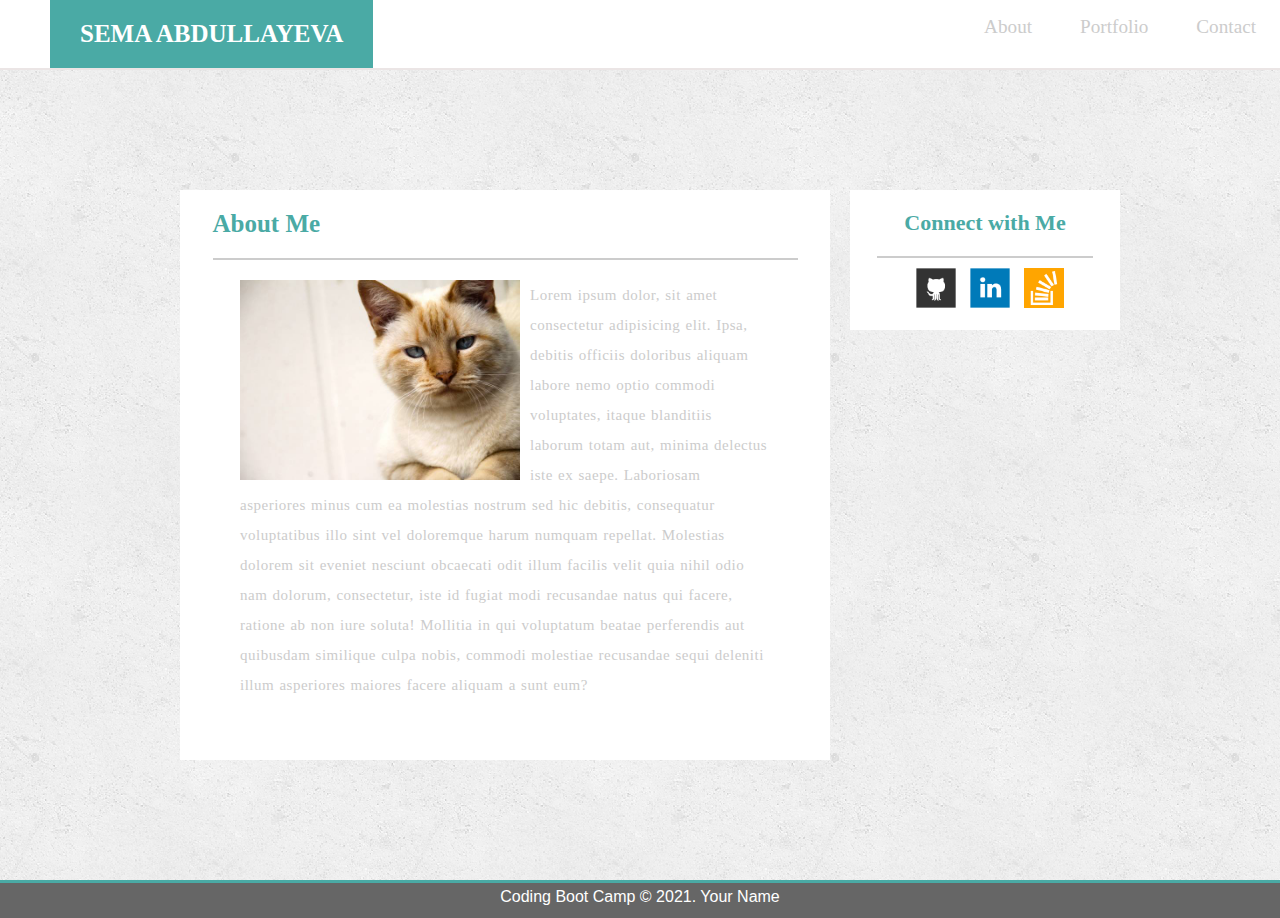
<file: index.html>
<!DOCTYPE html>
<html lang="en">

<head>
    <meta charset="UTF-8">
    <meta http-equiv="X-UA-Compatible" content="IE=edge">
    <meta name="viewport" content="width=device-width, initial-scale=1.0">
    <title>ABOUT</title>
    <link rel="stylesheet" href="https://use.fontawesome.com/releases/v5.14.0/css/all.css" integrity="sha384-HzLeBuhoNPvSl5KYnjx0BT+WB0QEEqLprO+NBkkk5gbc67FTaL7XIGa2w1L0Xbgc" crossorigin="anonymous">
    <link rel="stylesheet" href="style.css">
</head>

<body>
    <header class="clearfix">
        <nav>
            <div id="nav1"> SEMA ABDULLAYEVA</div>

            <ul id="nav2 " >
               
                <li ><a href="index.html">About</a></li>
                <li ><a href="portfolio.html">Portfolio</a></li>
                <li ><a href="contact.html">Contact</a></li>
            </ul>
        </nav>
    </header>
    <div class="main1">
        <section class="index-main">
            <h2 class="header">About Me</h2>
            <div>
                <p class="text"><img src="img/cat.jpg" alt="">
                    Lorem ipsum dolor, sit amet consectetur adipisicing elit. Ipsa, debitis officiis doloribus aliquam
                    labore nemo optio commodi voluptates, itaque blanditiis laborum totam aut, minima delectus iste ex
                    saepe. Laboriosam asperiores minus cum ea molestias nostrum sed hic debitis, consequatur
                    voluptatibus illo sint vel doloremque harum numquam repellat. Molestias dolorem sit eveniet nesciunt
                    obcaecati odit illum facilis velit quia nihil odio nam dolorum, consectetur, iste id fugiat modi
                    recusandae natus qui facere, ratione ab non iure soluta! Mollitia in qui voluptatum beatae
                    perferendis aut quibusdam similique culpa nobis, commodi molestiae recusandae sequi deleniti illum
                    asperiores maiores facere aliquam a sunt eum?
                </p>
            </div>
        </section>
        <section class="connect">
            <h2 class="header">Connect with Me</h2>
            <div>
                <a href="https://github.com/"><img src="img/github-128.png" alt=""></a>
                <a href="https://www.linkedin.com/login/tr"><img src="img/linkedin-128.png" alt=""></a>
                <a href="https://stackoverflow.com/"><img src="img/stackoverflow-128.png" alt=""></a>
            </div>
        </section>
    </div>

    <footer>
        <div>
            Coding Boot Camp © 2021. Your Name
        </div>
    </footer>
    
	
 
</body>

</html>
</file>
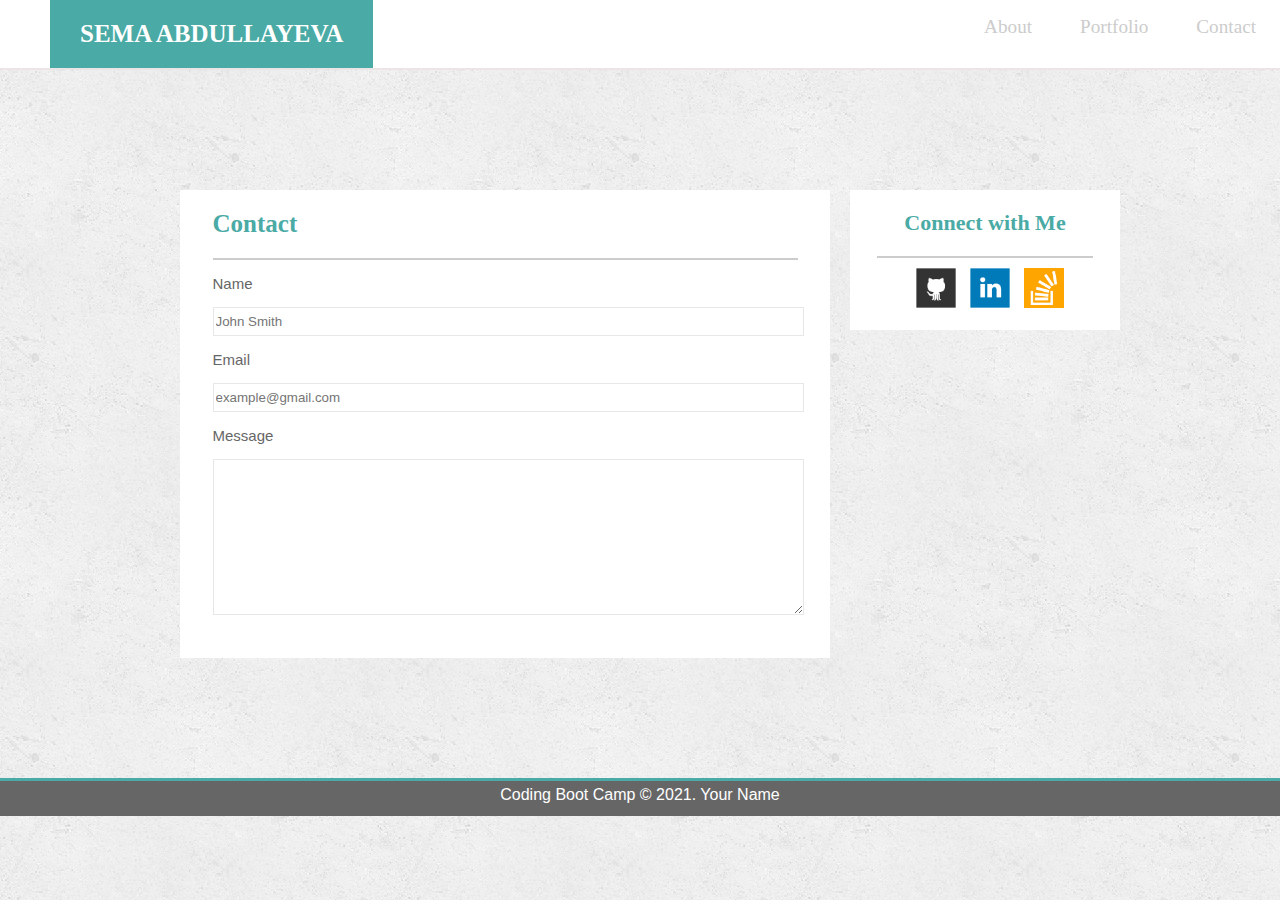
<file: contact.html>
<!DOCTYPE html>
<html lang="en">
<head>
    <meta charset="UTF-8">
    <meta http-equiv="X-UA-Compatible" content="IE=edge">
    <meta name="viewport" content="width=device-width, initial-scale=1.0">
    <title>CONTACT</title>
    <link rel="stylesheet" href="style.css">
    <link rel="stylesheet" href="https://use.fontawesome.com/releases/v5.14.0/css/all.css" integrity="sha384-HzLeBuhoNPvSl5KYnjx0BT+WB0QEEqLprO+NBkkk5gbc67FTaL7XIGa2w1L0Xbgc" crossorigin="anonymous">
</head>
<body>
    <header class="clearfix">
        <nav>
            <div id="nav1"> SEMA ABDULLAYEVA</div>

            <ul id="nav2 " >
               
                <li ><a href="index.html">About</a></li>
                <li ><a href="portfolio.html">Portfolio</a></li>
                <li ><a href="contact.html">Contact</a></li>
            </ul>
        </nav>
    </header>
    <div class="main3">
        <section class="contact-main">
            <h2 class="header">Contact</h2>
            <form action="">
                <p>Name</p>
                <input type="text"  placeholder="John Smith">
                <p>Email</p>
                <input type="email"  placeholder="example@gmail.com">
                <p>Message</p>
                <textarea name="" id="" cols="30" rows="10" placeholder="Your message">
                </textarea>
            </form>
        </section>
        <section class="connect">
           <h2  class="header">Connect with Me</h2>
        <div>
            <a href="https://github.com/"><img src="img/github-128.png" alt=""></a>
            <a href="https://www.linkedin.com/login/tr"><img src="img/linkedin-128.png" alt=""></a>
            <a href="https://stackoverflow.com/"><img src="img/stackoverflow-128.png" alt=""></a>
         </div>
        </section>
    </div>
    
    <footer>
        <div>
            Coding Boot Camp © 2021. Your Name
        </div>
    </footer>
</body>
</html>
</file>
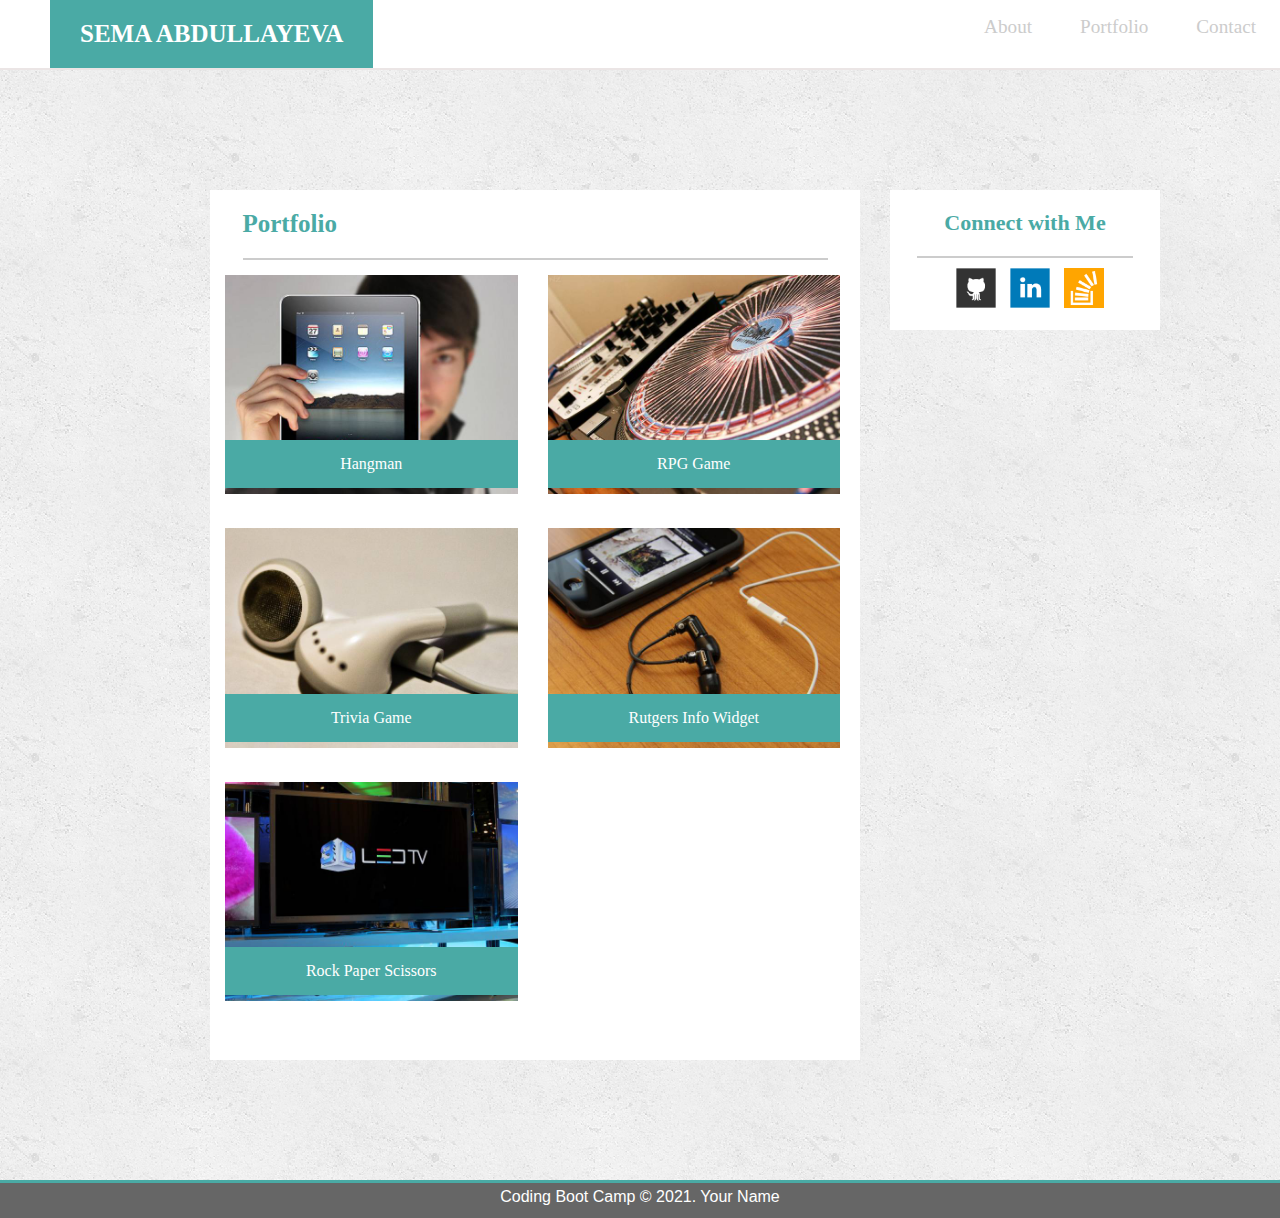
<file: portfolio.html>
<!DOCTYPE html>
<html lang="en">

<head>
    <meta charset="UTF-8">
    <meta http-equiv="X-UA-Compatible" content="IE=edge">
    <meta name="viewport" content="width=device-width, initial-scale=1.0">
    <title>PORTFOLIO</title>
    <link rel="stylesheet" href="style.css">
    <link rel="stylesheet" href="https://use.fontawesome.com/releases/v5.14.0/css/all.css" integrity="sha384-HzLeBuhoNPvSl5KYnjx0BT+WB0QEEqLprO+NBkkk5gbc67FTaL7XIGa2w1L0Xbgc" crossorigin="anonymous">
</head>

<body>
    <header class="clearfix">
        <nav>
            <div id="nav1"> SEMA ABDULLAYEVA</div>

            <ul id="nav2 " >
               
                <li ><a href="index.html">About</a></li>
                <li ><a href="portfolio.html">Portfolio</a></li>
                <li ><a href="contact.html">Contact</a></li>
            </ul>
        </nav>
    </header>
    <div class="main1">


        <section class="portfolio-main">
            <h2 class="header">Portfolio</h2>
            <div class="container">
                <img src="img/technics-q-c-640-480-1.jpg" alt="">
                <div class="portfolioname">Hangman</div>
            </div>
            <div class="container">
                <img src="img/technics-q-c-640-480-2.jpg" alt="">
                <div class="portfolioname">RPG Game</div>
            </div>
            <div class="container">
                <img src="img/technics-q-c-640-480-5.jpg" alt="">
                <div class="portfolioname">Trivia Game</div>
            </div>
            <div class="container">
                <img src="img/technics-q-c-640-480-7.jpg" alt="">
                <div class="portfolioname">Rutgers Info Widget</div>
            </div>
            <div class="container">
                <img src="img/technics-q-c-640-480-9.jpg" alt="">
                <div class="portfolioname">Rock Paper Scissors</div>
            </div>
        </section>


        <section class="connect">
            <h2 class="header">Connect with Me</h2>
            <div>
                <a href="https://github.com/"><img src="img/github-128.png" alt=""></a>
                <a href="https://www.linkedin.com/login/tr"><img src="img/linkedin-128.png" alt=""></a>
                <a href="https://stackoverflow.com/"><img src="img/stackoverflow-128.png" alt=""></a>
            </div>
        </section>
    </div>

    <footer class="clearfix">
        <div>
            Coding Boot Camp © 2021. Your Name
        </div>
    </footer>
</body>

</html>
</file>
<file: style.css>
header {
    background-color: #ffffff;
    border-bottom: 2px solid #ebe5e5;
}

nav {
    display: flex;
    justify-content: space-between;

}

body {
    box-sizing: border-box;
    margin: 0;
    padding: 0;
    background-image: url(img/concrete_seamless.png);
}

.clearfix::after {
    clear: both;
    content: " ";
    display: block;
}

#nav1 {
    font-size: 25px;
    background-color: #4aaaa5;
    font-family: 'Georgia', Times, Times New Roman, serif;
    color: #ffffff;
    padding: 20px 30px;
    font-weight: bold;
    margin-left: 50px;

}

#nav2 {

    padding-top: 10px;
    margin-right: 200px;
    font-family: 'Arial', 'Helvetica Neue', Helvetica, sans-serif;

}

ul li {
    list-style: none;
    float: left;

}

ul li a:hover {
    color: #202020;
    font-size: 1.3rem;
}

ul li a {
    font-size: 1.2rem;
    text-decoration: none;
    padding-left: 1.5rem;
    padding-right: 1.5rem;
    color: #cccccc;

}

.menu1 {
    display: none;
    list-style: none;
}

.main1, .main3 {
    margin: 120px;
    margin-left: 180px;
    display: flex;

}

.index-main, .portfolio-main, .contact-main {
    background-color: #ffffff;
    width: 650px;
    padding-bottom: 40px;
    margin-right: 20px;
}

.portfolio-main {
    display: flex;
    flex-flow: row wrap;
    margin: auto;

}

.header {
    width: 90%;
    font-size: 25px;
    color: #4aaaa5;
    font-family: 'Georgia', Times, Times New Roman, serif;
    padding: 20px 0px;
    font-weight: bold;
    margin: auto;
    border-bottom: 2px solid #cccccc;

}

.index-main img {
    width: 280px;
    height: 200px;
    float: left;
    margin-right: 10px;
}

.index-main img:hover {
    opacity: 0.7;
}

.text {
    letter-spacing: .5px;
    font-family: 'Georgia', Times, Times New Roman, serif;
    margin: 20px 60px;
    color: #cccccc;
    word-spacing: 1px;
    line-height: 30px;
    font-size: 15px;
}

.connect {
    width: 270px;
    height: 100px;
    background-color: #ffffff;
    padding-bottom: 40px;

}

.connect a img {
    width: 40px;
    height: 40px;
    margin-left: 10px;
}

.connect a img:hover {
    width: 45px;
    height: 45px;
}

.connect .header {
    font-size: 22px;
    margin: auto;
    text-align: center;
    width: 80%;

}

.connect div {
    margin-top: 10px;
    text-align: center;

}

.container {
    width: 45%;
    position: relative;
    margin: 15px;

}

.container img {
    width: 100%;
}

.container img:hover {
    opacity: 0.7;
}

.container .portfolioname {
    background-color: rgb(74, 170, 165);
    color: #ffffff;
    text-align: center;
    font-family: 'Georgia', Times, Times New Roman, serif;
    padding: 15px 0px;
    position: absolute;
    width: 100%;
    bottom: 10px;
}

.container .portfolioname:hover {
    font-size: 17px;
    background-color: rgba(74, 170, 165, 0.7);
}

form {
    width: 90%;
    margin: auto;
    font-family: 'Arial', 'Helvetica Neue', Helvetica, sans-serif;
    color: #666666;
    font-size: 15px;
}

input, textarea {
    width: 100%;
    border: 1.5px solid rgb(231, 231, 231);
    height: 25px;
}

textarea {
    height: 150px;
}

footer {
    clear: both;
    background-color: #666666;
    border-top: 3px solid #4aaaa5;
    color: #ffffff;
    height: 30px;
    padding-top: 5px;
    text-align: center;
    font-family: 'Arial', 'Helvetica Neue', Helvetica, sans-serif;
}

@media (max-width: 992px) {
    .index-main, .portfolio-main, .contact-main {
        background-color: #ffffff;
        width: 90%;
        padding-bottom: 40px;
        margin: auto;
    }

    .main1, .main3 {
        margin: 120px;
        margin-left: 180px;
        flex-direction: column;
    }

    .connect {
        width: 90%;
        height: 100px;
        background-color: #ffffff;
        padding-bottom: 40px;
        margin: 20px auto;

    }

    .index-main img {
        width: 90%;
        height: auto;
        margin-right: 10px;
    }

    nav {
        position: relative;

    }

    #nav2 {
        display: flex;
        flex-wrap: wrap;
        justify-content: space-between;
        align-items: center;
    }

    #nav2 .nav3:not(:first-child) {
        display: none;
    }

    .menu1 {
        display: inline;
        position: absolute;
        bottom: 2px;
        right: 2px;


    }
    .menu i {
        font-size: 3rem;
        margin: auto 3px;
        color: #4aaaa5;
        background-color: #ffffff;

    }
    .portfolio-main {
        justify-content: center;
        
    
    }
    form {
        margin: 10px auto;
        
    }
    .index-main, .portfolio-main, .contact-main {
        width: 90%;
        padding-bottom: 40px;
        margin-right: 20px;
    }
    /* 
    
    */
}
</file>
